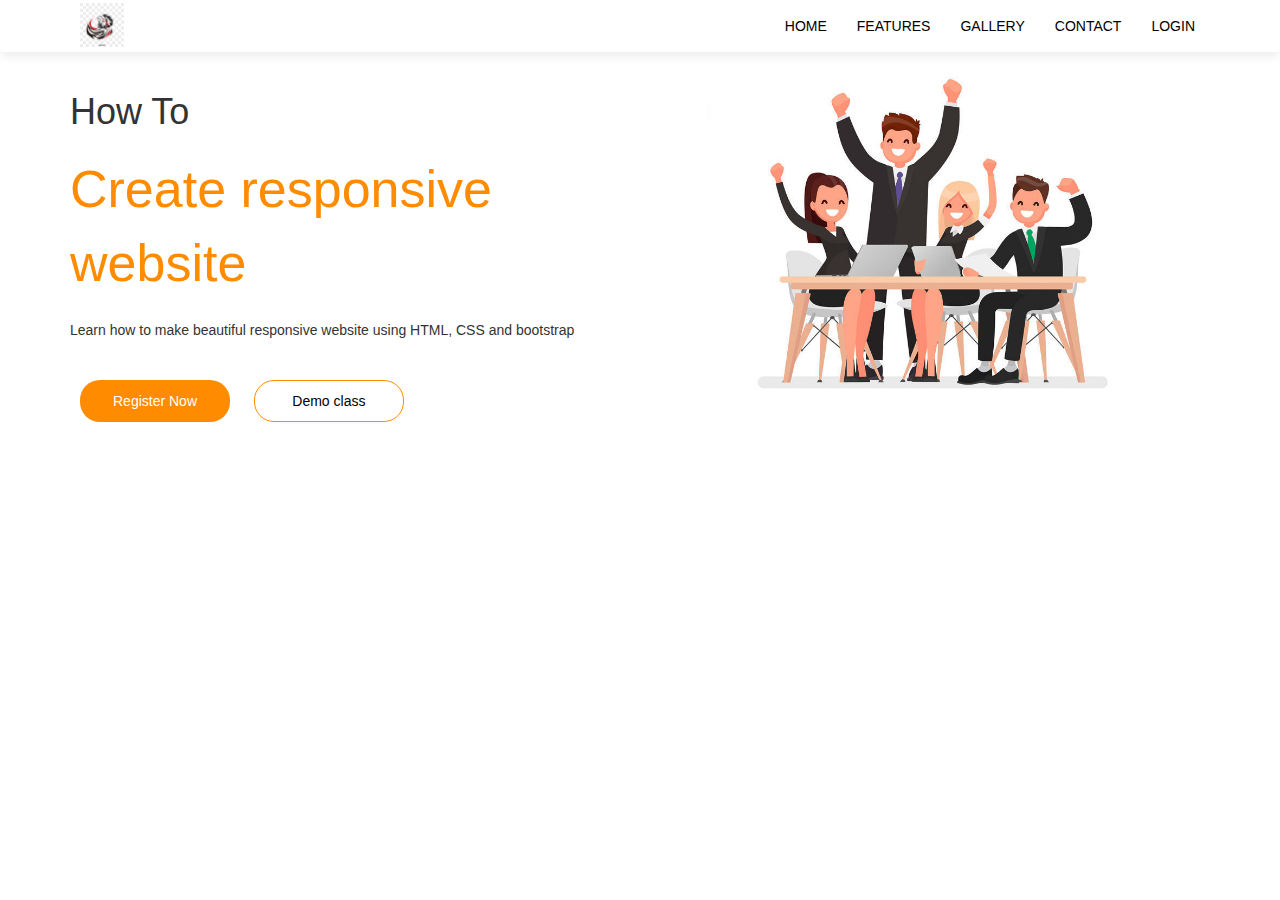
<file: index.html>
<!DOCTYPE html>
<html lang="en">
<head>
    <meta charset="UTF-8">
    <meta http-equiv="X-UA-Compatible" content="IE=edge">
    <meta name="viewport" content="width=device-width, initial-scale=1.0">
    <title>Document</title>
    <link rel="stylesheet" href="project.css">

    <link rel="stylesheet" href="https://maxcdn.bootstrapcdn.com/bootstrap/3.4.1/css/bootstrap.min.css">


    <script src="https://ajax.googleapis.com/ajax/libs/jquery/3.6.0/jquery.min.js"></script>

    <script src="https://maxcdn.bootstrapcdn.com/bootstrap/3.4.1/js/bootstrap.min.js"></script>



</head>
<body>
    <header class="header">
        <nav class="navbar navbar-style">
            <div class="container">
                <div class="navbar-header">
                    <button type="button" class="navbar-toggle" data-toggle="collapse"
                     data-target="#micon">
                     <span class="icon-bar"></span>
                     <span class="icon-bar"></span>
                     <span class="icon-bar"></span>
                    </button>

                    <a href=""><img class="logo" src="loga.jpg" alt=""></a>

                </div>
             <div class="collapse navbar-collapse" id="micon">
                <ul class="nav navbar-nav navbar-right">

                 <li><a href="">Home</a></li>
                 <li><a href="">Features</a></li>
                 <li><a href="">gallery</a></li>
                 <li><a href="">contact</a></li>
                 <li><a href="">Login</a></li>

                </ul>
             </div>
            </div>
        </nav>
        <div class="container-fluid" style="width: 100%;">
            <div class="container">
                <div class="row">
                <div class="col-md-6">
                    <h1>How To</h1>
                    <p class="big-text">Create responsive website</p>
                    <p>Learn how to make beautiful responsive website using HTML,
                        CSS and bootstrap
                    </p>
                    <a class="btn btn-first" href="">Register Now</a>
                    <a class="btn btn-second" href="">Demo class</a>
    
    
                </div>
    
                <div class="col-md-6">
                    <img src="img.jpg" alt="" class="img responsive" width="100%">
    
                </div>
            </div>
        </div>
           
        </div>
       
        
    </header>
    
</body>
</html>
</file>
<file: project.css>
*{
    margin: 0;
    padding: 0;
}

.header{
    height: 100vh;
}

.navbar-style{
    box-shadow: 0 5px 10px #efefef;
    text-transform: uppercase;
}

.logo{
    height: 48px;
    padding: 2px 10px;
}

.icon-bar{
    background: darkorange;
}

li a{
    color: black;
}

.big-text{
    font-size: 52px;
    margin: 20px 0;
    color: darkorange;
}

a.btn{
    margin: 30px 10px;
    width: 150px;
    padding: 10px;
    border-radius: 20px;
}

a.btn-first{
    background-color: darkorange;
    color: white;
}

a.btn-second{
    background: transparent;
    border: 1px solid darkorange;
    color: black;
}

a.btn:hover{
    background: darkorange;
    border: none;
    color: white;
    box-shadow: 5px 5px 10px #999;
    transition: 0.3s;
}
</file>
